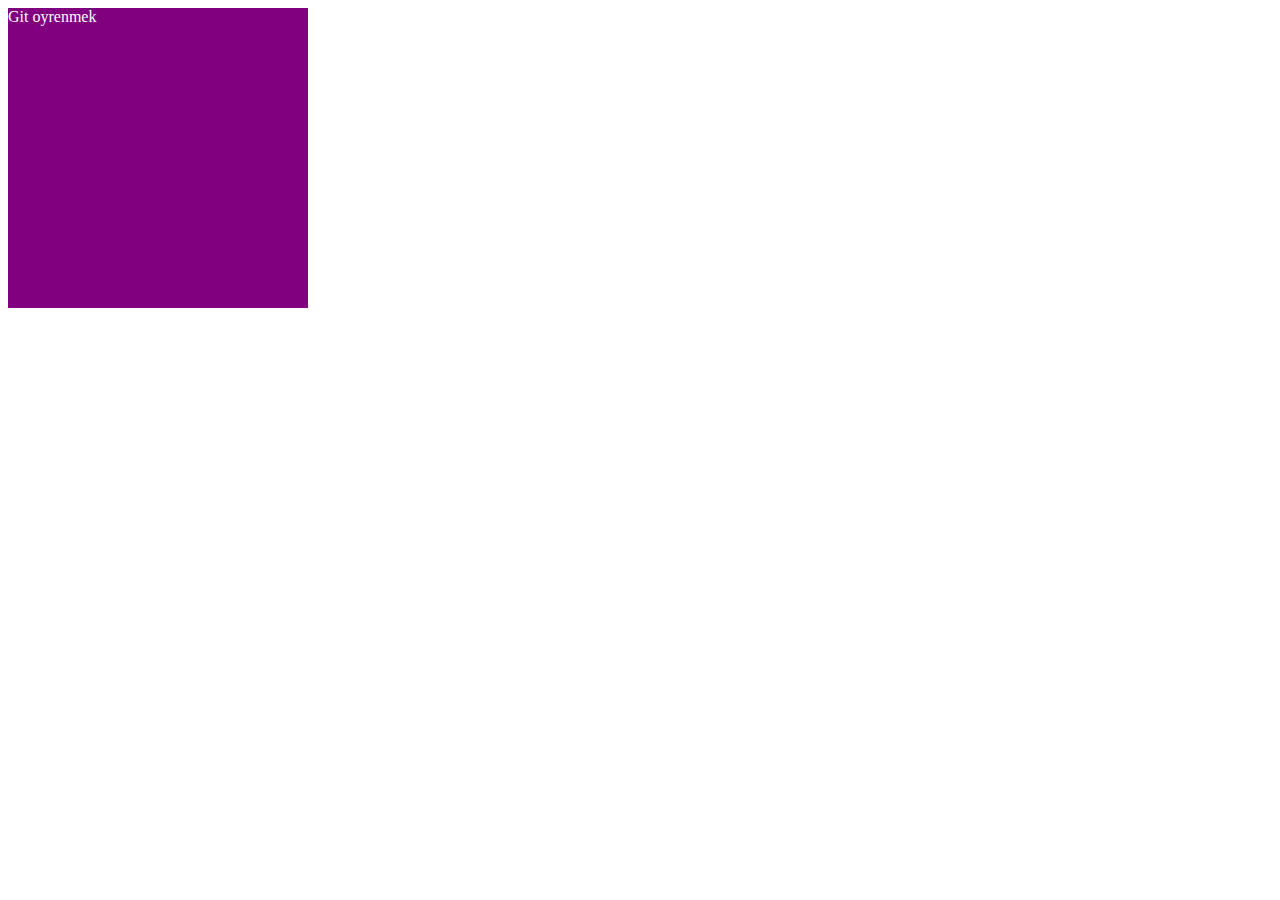
<file: innerlist.html>
<!DOCTYPE html>
<html lang="en">
<head>
    <meta charset="UTF-8">
    <meta name="viewport" content="width=device-width, initial-scale=1.0">
    <title>Document</title>
    <link rel="stylesheet" href="innerlist.css">
</head>
<body>
        <div>Git oyrenmek</div>

</body>
</html>
</file>
<file: innerlist.css>
div{
    width: 300px;
    height: 300px;
    background-color: purple;
    color: white;
    
}
</file>
